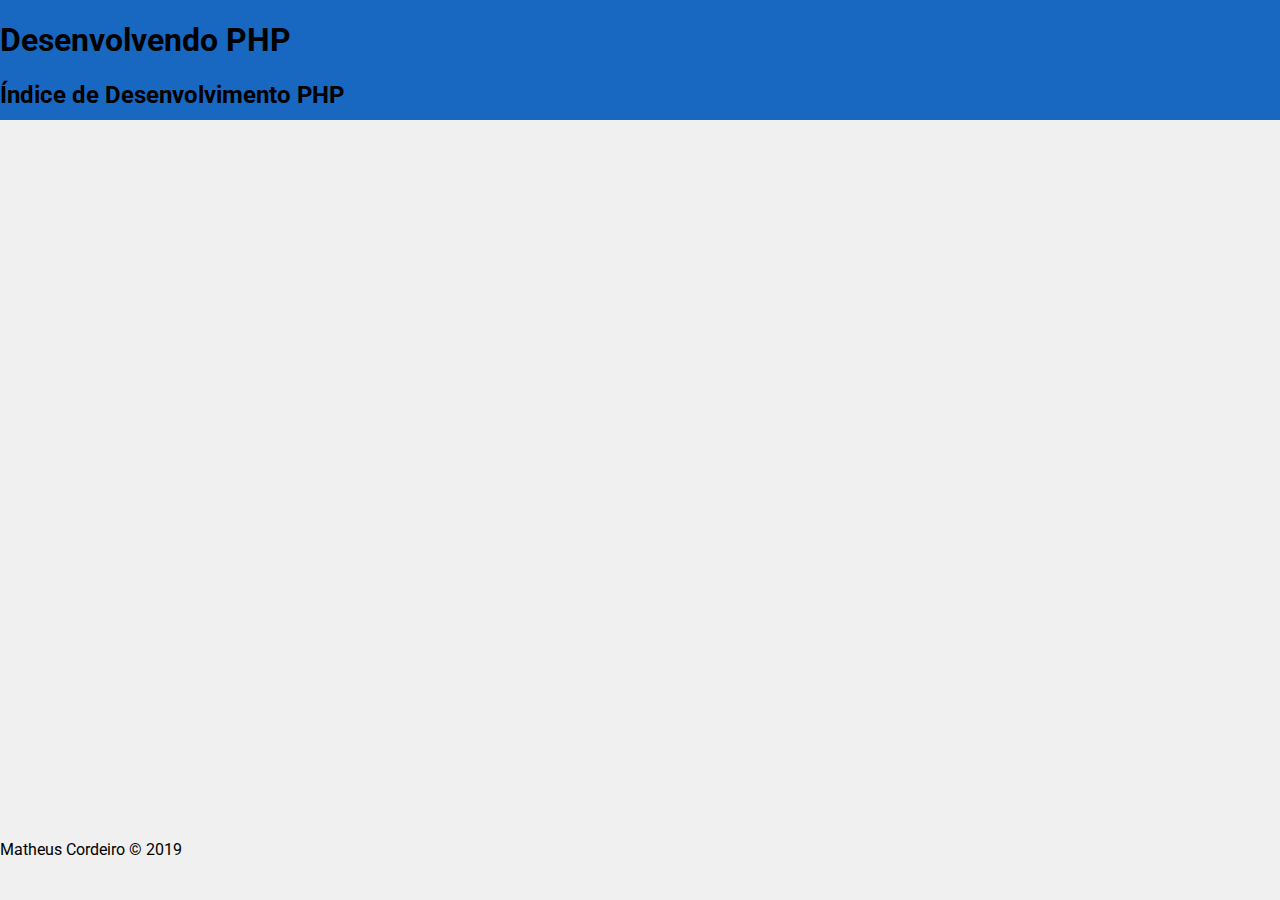
<file: src/index.html>
<!DOCTYPE html>
<html lang="en">
<head>
    <meta charset="UTF-8">
    <link href="https://fonts.googleapis.com/css?family=Roboto:400,500&display=swap" rel="stylesheet"> 
    <link rel="stylesheet" href="assets/css/estilo.css">
    <meta name="viewport" content="width=device-width, initial-scale=1.0">
    <meta http-equiv="X-UA-Compatible" content="ie=edge">
    <title>Modelo</title>
</head>
<body>
    <header class="cabecalho">
        <h1>Desenvolvendo PHP</h1>
        <h2>Índice de Desenvolvimento PHP</h2>
    </header>
    <main class="principal">
        <div class="conteudo">
        </div>
    </main>
    <footer class="rodape">
        Matheus Cordeiro © 2019
    </footer>
</body>
</html>
</file>
<file: src/assets/css/estilo.css>
* {
    font-family: 'Roboto', sans-serif;
    box-sizing: border-box;
}

body{
    height: 100vh;
    margin: 0px;
    display: grid;
    grid-template-rows: 120px 1fr 60px;
    grid-template-columns:  1fr;
    grid-template-areas:
        "cabecalho" 
        "pricipal" 
        "rodape";
}

.cabecalho{
    grid-area: cabecalho;
    background-color: #1867c0;
}

.principal{
    grid-area: pricipal;
    height: calc(100vh - 180px);
    background-color: #f0f0f0;
    padding: 20px;
}

.rodape{
    grid-area: rodape;
    background-color: #f0f0f0;
}
</file>
